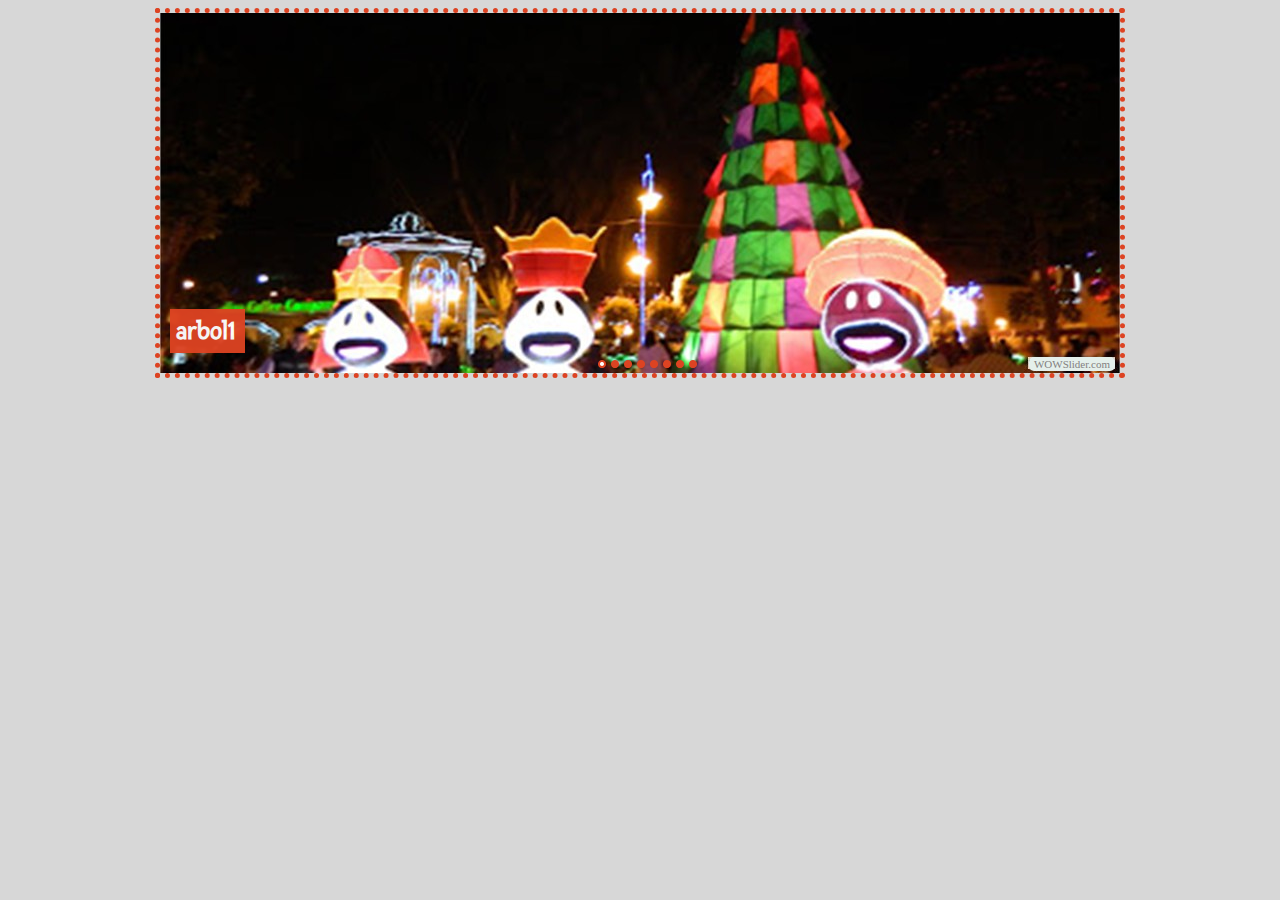
<file: visor.html>
<!DOCTYPE html PUBLIC "-//W3C//DTD XHTML 1.0 Strict//EN"
	"http://www.w3.org/TR/xhtml1/DTD/xhtml1-strict.dtd">
<html xmlns="http://www.w3.org/1999/xhtml">
<head>
	<title>visor imagenes generated by WOWSlider.com</title>
	<meta http-equiv="content-type" content="text/html; charset=utf-8" />
	<meta name="keywords" content="visor imagenes, WOW Slider, HTML Slideshow Generator, HTML5 Slideshow Code" />
	<meta name="description" content="visor imagenes created with WOW Slider, a free wizard program that helps you easily generate beautiful web slideshow" />
	<!-- Start WOWSlider.com HEAD section -->
	<link rel="stylesheet" type="text/css" href="engine1/style.css" />
	<script type="text/javascript" src="engine1/jquery.js"></script>
	<!-- End WOWSlider.com HEAD section -->
</head>
<body style="background-color:#d7d7d7">
	<!-- Start WOWSlider.com BODY section -->
	<div id="wowslider-container1">
	<div class="ws_images"><ul>
<li><img src="data1/images/arbol1.jpg" alt="arbol1" title="arbol1" id="wows1_0"/></li>
<li><img src="data1/images/arbol3.jpg" alt="arbol3" title="arbol3" id="wows1_1"/></li>
<li><img src="data1/images/arbol2.jpg" alt="arbol2" title="arbol2" id="wows1_2"/></li>
<li><img src="data1/images/arbol4.jpg" alt="arbol4" title="arbol4" id="wows1_3"/></li>
<li><img src="data1/images/villa2011.jpg" alt="villa2011" title="villa2011" id="wows1_4"/></li>
<li><img src="data1/images/villa2012.png" alt="villa2012" title="villa2012" id="wows1_5"/></li>
<li><img src="data1/images/villa2013.jpg" alt="villa2013" title="villa2013" id="wows1_6"/></li>
<li><img src="data1/images/villa2014.jpg" alt="villa2014" title="villa2014" id="wows1_7"/></li>
</ul></div>
<div class="ws_bullets"><div>
<a href="#" title="arbol1"><img src="data1/tooltips/arbol1.jpg" alt="arbol1"/>1</a>
<a href="#" title="arbol3"><img src="data1/tooltips/arbol3.jpg" alt="arbol3"/>2</a>
<a href="#" title="arbol2"><img src="data1/tooltips/arbol2.jpg" alt="arbol2"/>3</a>
<a href="#" title="arbol4"><img src="data1/tooltips/arbol4.jpg" alt="arbol4"/>4</a>
<a href="#" title="villa2011"><img src="data1/tooltips/villa2011.jpg" alt="villa2011"/>5</a>
<a href="#" title="villa2012"><img src="data1/tooltips/villa2012.png" alt="villa2012"/>6</a>
<a href="#" title="villa2013"><img src="data1/tooltips/villa2013.jpg" alt="villa2013"/>7</a>
<a href="#" title="villa2014"><img src="data1/tooltips/villa2014.jpg" alt="villa2014"/>8</a>
</div></div>
<span class="wsl"><a href="http://wowslider.com">Java Script Slideshow</a> by WOWSlider.com v4.8</span>
	<div class="ws_shadow"></div>
	</div>
	<script type="text/javascript" src="engine1/wowslider.js"></script>
	<script type="text/javascript" src="engine1/script.js"></script>
	<!-- End WOWSlider.com BODY section -->
</body>
</html>
</file>
<file: engine1/style.css>
/*
 *	generated by WOW Slider 4.8
 *	template Dot
 */
@import url(http://fonts.googleapis.com/css?family=Fresca&subset=latin,latin-ext);
#wowslider-container1 { 
	zoom: 1; 
	position: relative; 
	max-width:960px;
	margin:0px auto 0px;
	z-index:90;
	border:5px dotted #DD4322;
	text-align:left; /* reset align=center */
}
* html #wowslider-container1{ width:960px }
#wowslider-container1 .ws_images ul{
	position:relative;
	width: 10000%; 
	height:auto;
	left:0;
	list-style:none;
	margin:0;
	padding:0;
	border-spacing:0;
	overflow: visible;
	/*table-layout:fixed;*/
}
#wowslider-container1 .ws_images ul li{
	width:1%;
	line-height:0; /*opera*/
	float:left;
	font-size:0;
	padding:0 0 0 0 !important;
	margin:0 0 0 0 !important;
}

#wowslider-container1 .ws_images{
	position: relative;
	left:0;
	top:0;
	width:100%;
	height:100%;
	overflow:hidden;
}
#wowslider-container1 .ws_images a{
	width:100%;
	display:block;
	color:transparent;
}
#wowslider-container1 img{
	max-width: none !important;
}
#wowslider-container1 .ws_images img{
	width:100%;
	border:none 0;
	max-width: none;
	padding:0;
}
#wowslider-container1 a{ 
	text-decoration: none; 
	outline: none; 
	border: none; 
}

#wowslider-container1  .ws_bullets { 
	font-size: 0px; 
	float: left;
	position:absolute;
	z-index:70;
}
#wowslider-container1  .ws_bullets div{
	position:relative;
	float:left;
}
#wowslider-container1  .wsl{
	display:none;
}
#wowslider-container1 sound, 
#wowslider-container1 object{
	position:absolute;
}


#wowslider-container1  .ws_bullets { 
	padding: 5px; 
}
#wowslider-container1 .ws_bullets a { 
	width:8px;
	height:8px;
	background: url(./bullet.png) left top;
	float: left; 
	text-indent: -4000px; 
	position:relative;
	margin-left:5px;
	color:transparent;
}
#wowslider-container1 .ws_bullets a:hover, #wowslider-container1 .ws_bullets a.ws_selbull{
	background-position: 0 100%;
}
#wowslider-container1 a.ws_next, #wowslider-container1 a.ws_prev {
	position:absolute;
	display:none;
	top:50%;
	margin-top:-16px;
	z-index:60;
	height: 33px;
	width: 33px;
	background-image: url(./arrows.png);
}
#wowslider-container1 a.ws_next{
	background-position: 100% 0;
	right:10px;
}
#wowslider-container1 a.ws_prev {
	background-position: 0 0; 
	left:10px;
}
* html #wowslider-container1 a.ws_next,* html #wowslider-container1 a.ws_prev{display:block}
#wowslider-container1:hover a.ws_next, #wowslider-container1:hover a.ws_prev {display:block}

/*playpause*/
#wowslider-container1 .ws_playpause {
	display:none;
    width: 33px;
    height: 33px;
    position: absolute;
    top: 50%;
    left: 50%;
    margin-left: -16px;
    margin-top: -16px;
    z-index: 59;
}

#wowslider-container1:hover .ws_playpause {
	display:block;
}

#wowslider-container1 .ws_pause {
    background-image: url(./pause.png);
}

#wowslider-container1 .ws_play {
    background-image: url(./play.png);
}

#wowslider-container1 .ws_pause:hover, #wowslider-container1 .ws_play:hover {
    background-position: 100% 100% !important;
}/* bottom center */
#wowslider-container1  .ws_bullets {
    bottom: 0px;
	left:50%;
}
#wowslider-container1  .ws_bullets div{
	left:-50%;
}
#wowslider-container1 .ws-title{
	position:absolute;
	display:block;
	bottom: 20px;
	left: 10px;
	margin-right: 10px; 
	padding:8px 10px;
	background:#DD4322;
	color:#FFFFFF;
	z-index: 50;
	font-family:'Fresca',Arial,Helvetica,sans-serif;
	font-size: 26px;
	line-height: 28px;
	font-weight: bold;
}
#wowslider-container1 .ws-title div{
	padding-top:5px;
	font-size: 20px;
	line-height: 22px;
	font-weight: normal;
}
#wowslider-container1 .ws_images ul{
	animation: wsBasic 32s infinite;
	-moz-animation: wsBasic 32s infinite;
	-webkit-animation: wsBasic 32s infinite;
}
@keyframes wsBasic{0%{left:-0%} 6.25%{left:-0%} 12.5%{left:-100%} 18.75%{left:-100%} 25%{left:-200%} 31.25%{left:-200%} 37.5%{left:-300%} 43.75%{left:-300%} 50%{left:-400%} 56.25%{left:-400%} 62.5%{left:-500%} 68.75%{left:-500%} 75%{left:-600%} 81.25%{left:-600%} 87.5%{left:-700%} 93.75%{left:-700%} }
@-moz-keyframes wsBasic{0%{left:-0%} 6.25%{left:-0%} 12.5%{left:-100%} 18.75%{left:-100%} 25%{left:-200%} 31.25%{left:-200%} 37.5%{left:-300%} 43.75%{left:-300%} 50%{left:-400%} 56.25%{left:-400%} 62.5%{left:-500%} 68.75%{left:-500%} 75%{left:-600%} 81.25%{left:-600%} 87.5%{left:-700%} 93.75%{left:-700%} }
@-webkit-keyframes wsBasic{0%{left:-0%} 6.25%{left:-0%} 12.5%{left:-100%} 18.75%{left:-100%} 25%{left:-200%} 31.25%{left:-200%} 37.5%{left:-300%} 43.75%{left:-300%} 50%{left:-400%} 56.25%{left:-400%} 62.5%{left:-500%} 68.75%{left:-500%} 75%{left:-600%} 81.25%{left:-600%} 87.5%{left:-700%} 93.75%{left:-700%} }

#wowslider-container1 .ws_bullets  a img{
	text-indent:0;
	display:block;
	bottom:20px;
	left:-64px;
	visibility:hidden;
	position:absolute;
    border: 4px solid #FFF;
	border-radius:0px;
	max-width:none;
}
#wowslider-container1 .ws_bullets a:hover img{
	visibility:visible;
}

#wowslider-container1 .ws_bulframe div div{
	height:48px;
	overflow:visible;
	position:relative;
}
#wowslider-container1 .ws_bulframe div {
	left:0;
	overflow:hidden;
	position:relative;
	width:128px;
	background-color:#FFF;
}
#wowslider-container1  .ws_bullets .ws_bulframe{
	display:none;
	bottom:18px;
	overflow:visible;
	position:absolute;
	cursor:pointer;
    border: 4px solid #FFF;
	border-radius:0px;
}
#wowslider-container1 .ws_bulframe span{
	display:block;
	position:absolute;
	bottom:-10px;
	margin-left:-7px;
	left:64px;
	background:url(./triangle.png);
	width:15px;
	height:6px;
}
</file>
